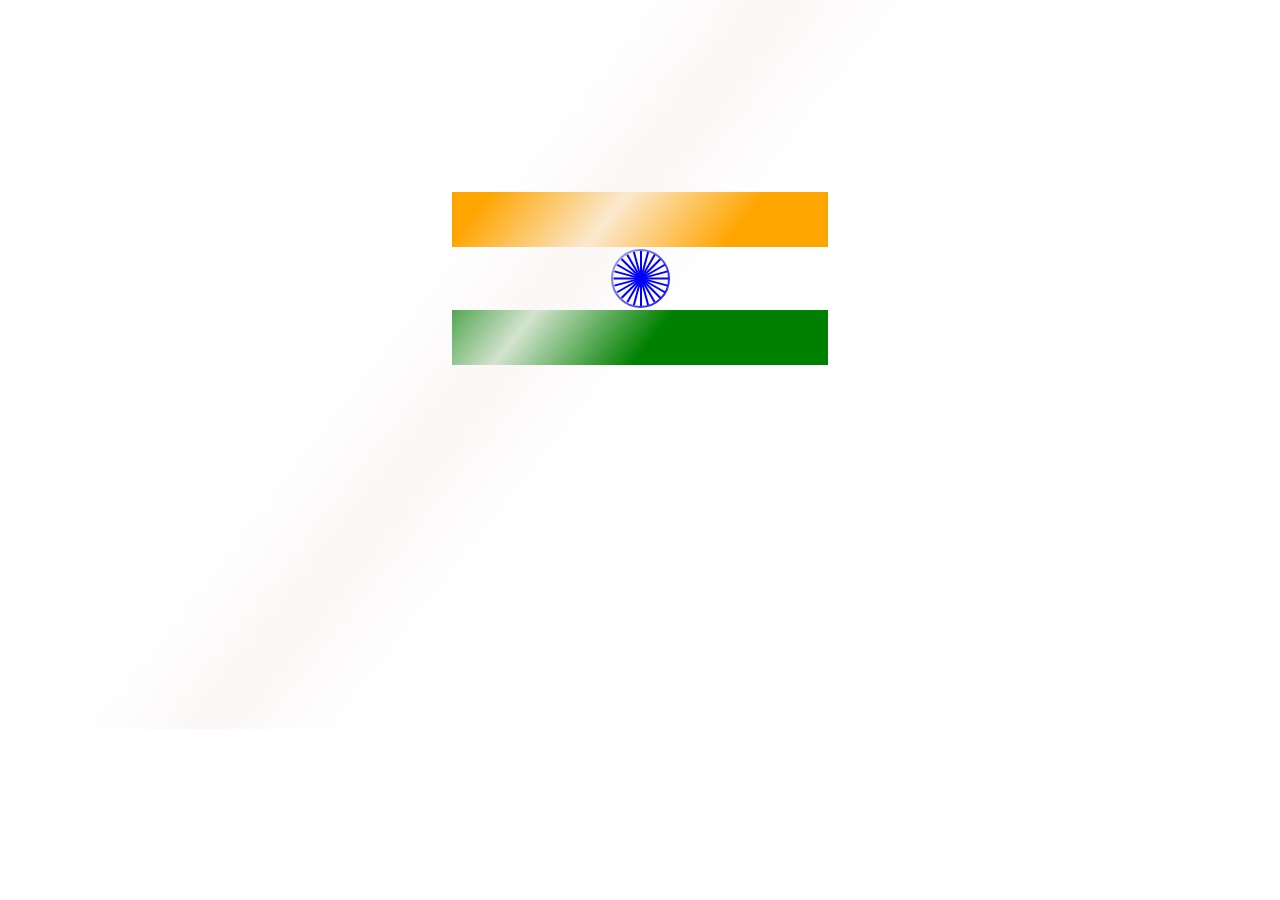
<file: Designs-Effects/INDIAN FLAG/index.html>
<!DOCTYPE html>
<html lang="en">
  <head>
    <meta charset="UTF-8" />
    <meta http-equiv="X-UA-Compatible" content="IE=edge" />
    <meta name="viewport" content="width=device-width, initial-scale=1.0" />
    <title>Indian Flag</title>
  </head>
  <link rel="stylesheet" href="index.css" />
  <body>
    <section class="wrap">
      <div class="wave"></div>
      <div class="rect" id="orange"></div>
      <div class="rect" id="white">
        <div class="chakra">
          <span class="spoke1"></span>
          <span class="spoke2"></span>
          <span class="spoke3"></span>
          <span class="spoke4"></span>
          <span class="spoke5"></span>
          <span class="spoke6"></span>
          <span class="spoke7"></span>
          <span class="spoke8"></span>
          <span class="spoke9"></span>
          <span class="spoke10"></span>
          <span class="spoke11"></span>
          <span class="spoke"></span>
        </div>
      </div>

      <div class="rect" id="green"></div>
    </section>
  </body>
</html>
</file>
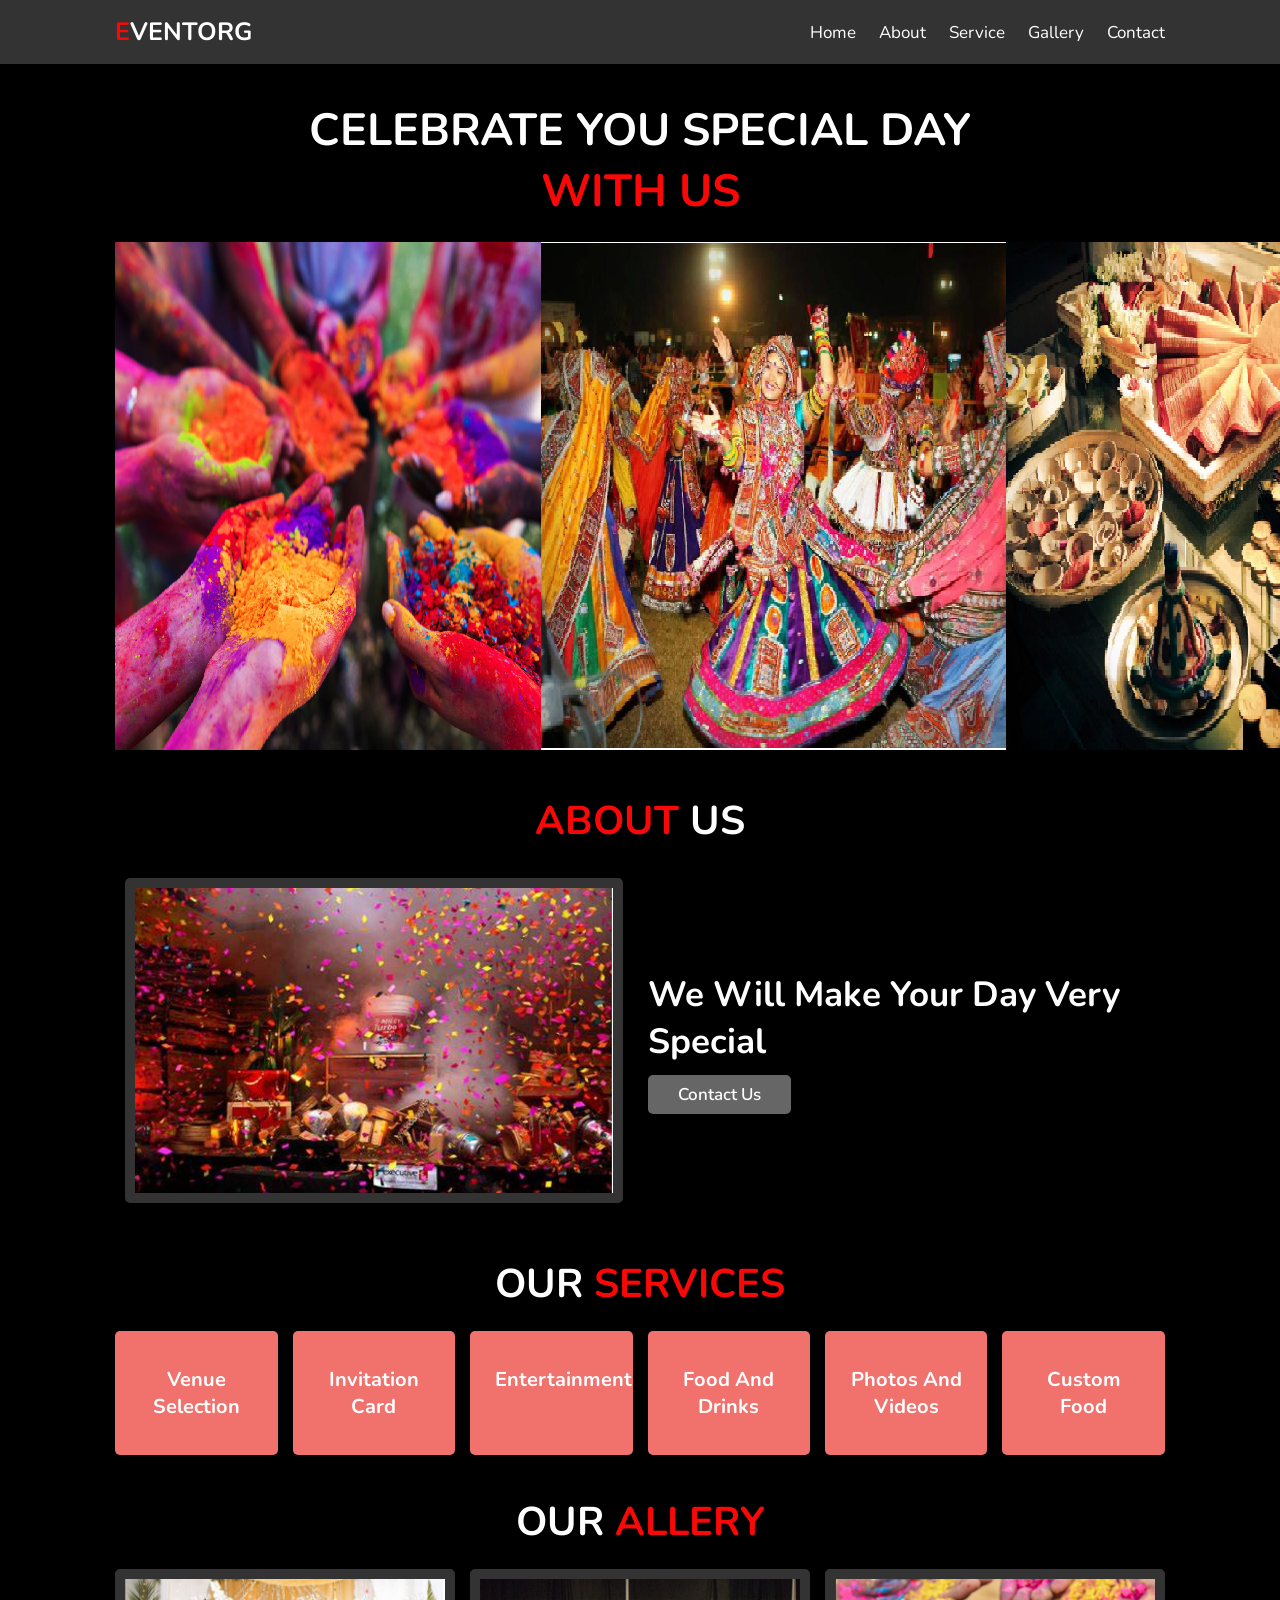
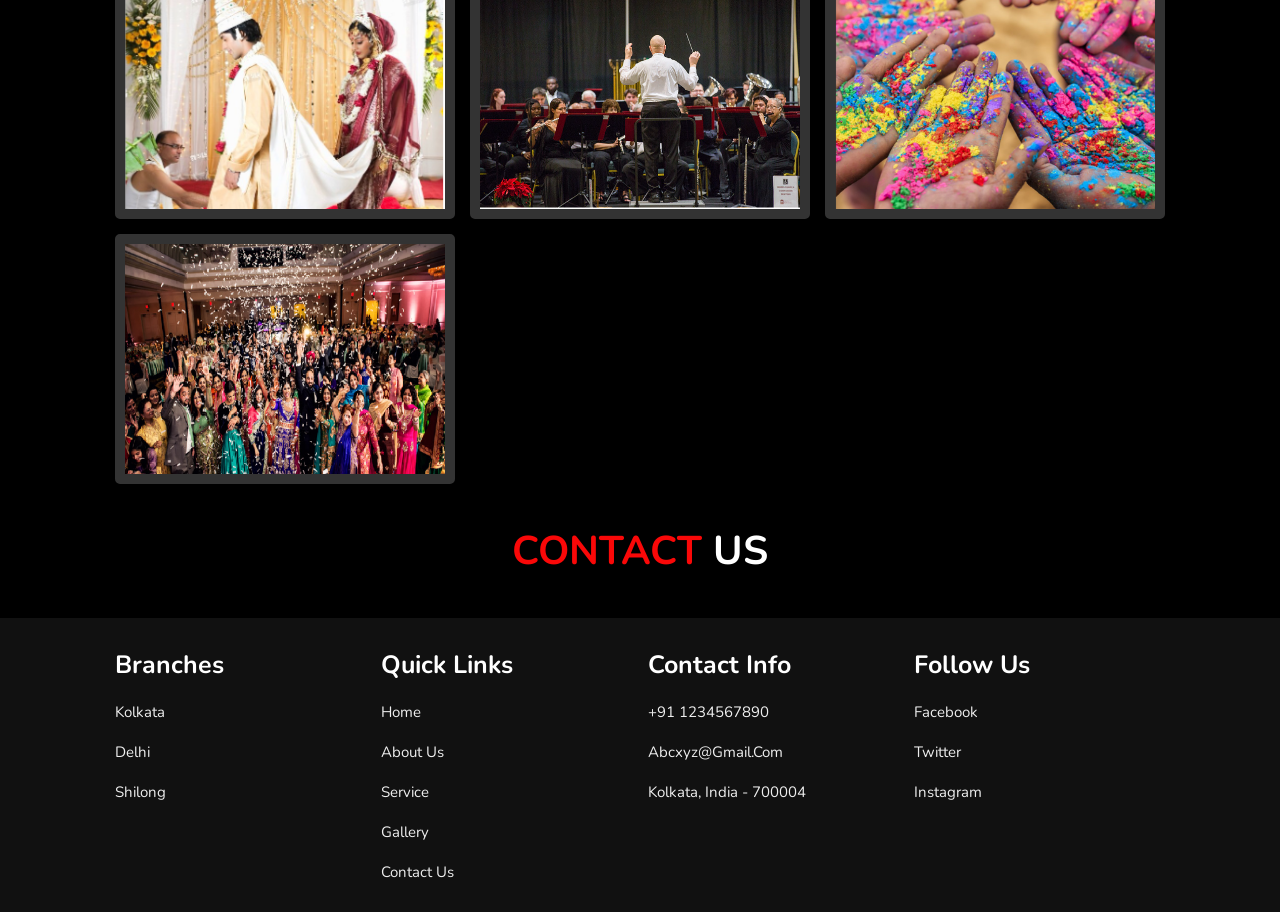
<file: HTML+CSS/Event Organizer Landing Page/index.html>
<!DOCTYPE html>
<html lang="en">

<head>
    <meta charset="UTF-8">
    <meta http-equiv="X-UA-Compatible" content="IE=edge">
    <meta name="viewport" content="width=device-width, initial-scale=1.0">

    <!-- custom css file link  -->
    <link rel="stylesheet" href="style.css">

</head>

<body>

    <!-- header section starts  -->

    <header class="header">

        <a href="#" class="logo"><span>E</span>VENTORG</a>

        <nav class="navbar">
            <a href="#home">home</a>
            <a href="#about">about</a>
            <a href="#service">service</a>
            <a href="#gallery">gallery</a>
            <a href="#contact">contact</a>
        </nav>

    </header>

    <!-- header section ends -->

    <!-- home section starts  -->

    <section class="home" id="home">

        <div class="content">
            <h3>Celebrate you special day <span> with us </span></h3>
        </div>

        <div>
            <div></div><img src="home3.png" alt=""></div>
        </div>

    </section>

    <!-- home section ends -->

    <!-- about section starts  -->

    <section class="about" id="about">

        <h1 class="heading"><span>about</span> us </h1>

        <div class="row">

            <div class="image">
                <img src="about1.png" alt="">
            </div>

            <div class="content">
                <h3>we will make your day very special </h3>
                <a href="#contact" class="btn">contact us</a>
            </div>

        </div>

    </section>

    <!-- about section ends -->
    <!-- service section starts  -->

    <section class="service" id="service">

        <h1 class="heading"> our <span>services</span> </h1>

        <div class="box-container">

            <div class="box">

                <h3>venue selection</h3>
            </div>

            <div class="box">
                <h3>invitation card</h3>
            </div>

            <div class="box">
                <h3>entertainment</h3>
            </div>

            <div class="box">
                <h3>food and drinks</h3>
            </div>

            <div class="box">
                <h3>photos and videos</h3>
            </div>

            <div class="box">
                <h3>custom food</h3>
            </div>

        </div>

    </section>

    <!-- service section ends -->
    <!-- gallery section starts  -->

    <section class="gallery" id="gallery">

        <h1 class="heading">Our <span>allery</span></h1>

        <div class="box-container">

            <div class="box">
                <img src="gallery1.png" alt="">
            </div>

            <div class="box">
                <img src="gallery2.png" alt="">

            </div>

            <div class="box">
                <img src="gallery3.png" alt="">
            </div>

            <div class="box">
                <img src="gallery4.png" alt="">
            </div>
        </div>

    </section>

    <!-- gallery section ends -->

    <!-- contact section starts  -->

    <section class="contact" id="contact">

        <h1 class="heading"> <span>contact</span> us </h1>

    </section>

    <!-- contact section ends -->

    <!-- footer section starts  -->

    <section class="footer">

        <div class="box-container">

            <div class="box">
                <h3>Branches</h3>
                <a href="#">Kolkata </a>
                <a href="#">Delhi </a>
                <a href="#">Shilong</a>
            </div>

            <div class="box">
                <h3>Quick Links</h3>
                <a href="#">Home </a>
                <a href="#">About us </a>
                <a href="#">Service </a>
                <a href="#">Gallery </a>
                <a href="#">Contact Us </a>
            </div>

            <div class="box">
                <h3>contact info</h3>
                <a href="#">+91 1234567890 </a>
                <a href="#">abcxyz@gmail.com </a>
                <a href="#">Kolkata, India - 700004 </a>
            </div>

            <div class="box">
                <h3>follow us</h3>
                <a href="#">Facebook </a>
                <a href="#">Twitter </a>
                <a href="#">Instagram </a>
            </div>

        </div>

    </section>

</body>

</html>
</file>
<file: Designs-Effects/INDIAN FLAG/index.css>
body {
  margin: 0 auto;
}
.wrap {
  display: grid;
  place-items: center;
  margin-top: 15%;
}
#orange {
  border: 2px solid orange;
  background-color: orange;
}
#white {
  padding-top: 0%;
  padding-bottom: 0%;
  border: 2px solid rgb(255, 255, 255);
  background-color: white;
}
#green {
  border: 2px solid green;
  background-color: green;
}
.rect {
  width: 25%;
  padding: 2%;
}
.chakra {
  border: 2px solid blue;
  width: 55px;
  height: 55px;
  border-radius: 50%;
  margin: 0 auto;
  -webkit-animation: chakra 5s infinite;
  animation: chakra 10s linear 2s infinite;
}
.chakra:after {
  content: "";
  width: 2px;
  height: 2px;
  border-radius: 50%;
  background: blue;
}
.spoke {
  position: absolute;
  display: inline-block;
  background: blue;
  height: 55px;
  width: 2px;
  left: 50%;
}

.spoke1 {
  position: absolute;
  display: inline-block;
  background: blue;
  height: 55px;
  width: 2px;
  left: 50%;
  -ms-transform: rotate(15deg);
  -webkit-transform: rotate(15deg);
  transform: rotate(15deg);
}
.spoke2 {
  position: absolute;
  display: inline-block;
  background: blue;
  height: 55px;
  width: 2px;
  left: 50%;
  -ms-transform: rotate(30deg);
  -webkit-transform: rotate(30deg);
  transform: rotate(30deg);
}
.spoke3 {
  position: absolute;
  display: inline-block;
  background: blue;
  height: 55px;
  width: 2px;
  left: 50%;
  -ms-transform: rotate(45deg);
  -webkit-transform: rotate(45deg);
  transform: rotate(45deg);
}
.spoke4 {
  position: absolute;
  display: inline-block;
  background: blue;
  height: 55px;
  width: 2px;
  left: 50%;
  -ms-transform: rotate(60deg);
  -webkit-transform: rotate(60deg);
  transform: rotate(60deg);
}
.spoke5 {
  position: absolute;
  display: inline-block;
  background: blue;
  height: 55px;
  width: 2px;
  left: 50%;
  -ms-transform: rotate(75deg);
  -webkit-transform: rotate(75deg);
  transform: rotate(75deg);
}
.spoke6 {
  position: absolute;
  display: inline-block;
  background: blue;
  height: 55px;
  width: 2px;
  left: 50%;
  -ms-transform: rotate(90deg);
  -webkit-transform: rotate(90deg);
  transform: rotate(90deg);
}
.spoke7 {
  position: absolute;
  display: inline-block;
  background: blue;
  height: 55px;
  width: 2px;
  left: 50%;
  -ms-transform: rotate(105deg);
  -webkit-transform: rotate(105deg);
  transform: rotate(105deg);
}
.spoke8 {
  position: absolute;
  display: inline-block;
  background: blue;
  height: 55px;
  width: 2px;
  left: 50%;
  -ms-transform: rotate(120deg);
  -webkit-transform: rotate(120deg);
  transform: rotate(120deg);
}
.spoke9 {
  position: absolute;
  display: inline-block;
  background: blue;
  height: 55px;
  width: 2px;
  left: 50%;
  -ms-transform: rotate(135deg);
  -webkit-transform: rotate(135deg);
  transform: rotate(135deg);
}
.spoke10 {
  position: absolute;
  display: inline-block;
  background: blue;
  height: 55px;
  width: 2px;
  left: 50%;
  -ms-transform: rotate(150deg);
  -webkit-transform: rotate(150deg);
  transform: rotate(150deg);
}
.spoke11 {
  position: absolute;
  display: inline-block;
  background: blue;
  height: 55px;
  width: 2px;
  left: 50%;
  -ms-transform: rotate(165deg);
  -webkit-transform: rotate(165deg);
  transform: rotate(165deg);
}
@-webkit-keyframes chakra {
  from {
    -ms-transform: rotate(0deg);
    -webkit-transform: rotate(0deg);
    transform: rotate(0deg);
  }
  to {
    -ms-transform: rotate(360deg);
    -webkit-transform: rotate(360deg);
    transform: rotate(360deg);
  }
}
.wave {
  position: absolute;
  height: 100%;
  width: 100%;
  background-image: linear-gradient(
    128deg,
    rgba(89, 72, 21, 0) 39%,
    rgba(250, 245, 245, 0.8474025974025974) 46%,
    rgba(89, 72, 21, 0) 53%
  );
  animation-name: wavy;
  animation-duration: 5s;
  animation-iteration-count: infinite;
  animation-timing-function: linear;
}

@keyframes wavy {
  0% {
    background-position: -400px 0px, -400px 0px, -400px 0px, -400px 0px;
  }
  100% {
    background-position: 800px 0px, 800px 0px, 800px 0px, 800px 0px;
  }
}
@media screen and (min-width: 600px) and (max-width: 800px) {
  .wrap {
    margin-top: 30%;
  }
  .rect {
    width: 45%;
    padding: 5%;
  }
}

@media screen and (min-width: 800px) and (max-width: 1000px) {
  .wrap {
    margin-top: 25%;
  }
  .rect {
    width: 45%;
    padding: 3%;
  }
}
@media screen and (min-width: 250px) and (max-width: 600px) {
  .wrap {
    margin-top: 55%;
  }
  .rect {
    width: 65%;
    padding: 5%;
  }
}
</file>
<file: HTML+CSS/Event Organizer Landing Page/style.css>
@import url('https://fonts.googleapis.com/css2?family=Nunito:wght@200;600;700&display=swap');
:root {
    --main-color: #fa0808;
}

* {
    font-family: 'Nunito', sans-serif;
    margin: 0;
    padding: 0;
    box-sizing: border-box;
    outline: none;
    border: none;
    text-decoration: none;
    text-transform: capitalize;
    transition: .2s linear;
}

html {
    font-size: 62.5%;
    overflow-x: hidden;
    scroll-padding-top: 7rem;
    scroll-behavior: smooth;
}

html::-webkit-scrollbar {
    width: 1rem;
}

html::-webkit-scrollbar-track {
    background: rgba(0, 0, 0, 0);
}

html::-webkit-scrollbar-thumb {
    background: var(--main-color);
    border-radius: 5rem;
}

body {
    background: rgb(0, 0, 0);
}

section {
    padding: 2rem 9%;
}

.heading {
    text-align: center;
    padding-bottom: 2rem;
    color: #fff;
    text-transform: uppercase;
    font-size: 4rem;
}

.heading span {
    color: var(--main-color);
    text-transform: uppercase;
}

.btn {
    margin-top: 1rem;
    display: inline-block;
    padding: .8rem 3rem;
    font-size: 1.7rem;
    border-radius: .5rem;
    background: #666;
    color: #fff;
    cursor: pointer;
    font-weight: 600;
}

.btn:hover {
    background: var(--main-color);
}

.header {
    position: fixed;
    top: 0;
    left: 0;
    right: 0;
    z-index: 10000;
    background: #333;
    display: flex;
    align-items: center;
    justify-content: space-between;
    padding: 1.5rem 9%;
}

.header .logo {
    font-weight: bolder;
    color: #fff;
    font-size: 2.5rem;
}

.header .logo span {
    color: var(--main-color);
}

.header .navbar a {
    font-size: 1.7rem;
    color: #fff;
    margin-left: 2rem;
}

.header .navbar a:hover {
    color: var(--main-color);
}

.home .content {
    text-align: center;
    padding-top: 6rem;
    margin: 2rem auto;
    max-width: 70rem;
}

.home .content h3 {
    color: #fff;
    font-size: 4.5rem;
    text-transform: uppercase;
}

.home .content h3 span {
    color: var(--main-color);
    text-transform: uppercase;
}

.about .row {
    display: flex;
    align-items: center;
    flex-wrap: wrap;
    gap: 1.5rem;
}

.about .row .image {
    flex: 1 1 45rem;
    padding: 1rem;
}

.about .row .image img {
    width: 100%;
    border-radius: .5rem;
    border: 1rem solid #333;
}

.about .row .content {
    flex: 1 1 45rem;
}

.about .row .content h3 {
    font-size: 3.5rem;
    color: #fff;
}

.about .row .content p {
    font-size: 1.5rem;
    color: #eee;
    padding: 1rem 0;
    line-height: 2;
}

.service .box-container {
    display: grid;
    grid-template-columns: repeat(auto-fit, minmax(10rem, 1fr));
    gap: 1.5rem;
}

.service .box-container .box {
    border-radius: .5rem;
    background: rgb(241, 113, 109);
    text-align: center;
    padding: 2.5rem;
}

.service .box-container .box h3 {
    font-size: 2rem;
    color: #fff;
    padding: 1rem 0;
}

.gallery .box-container {
    display: grid;
    grid-template-columns: repeat(auto-fit, minmax(27rem, 1fr));
    gap: 1.5rem;
}

.gallery .box-container .box {
    position: relative;
    border: 1rem solid #333;
    border-radius: .5rem;
    height: 25rem;
    cursor: pointer;
    overflow: hidden;
}

.gallery .box-container .box img {
    height: 100%;
    width: 100%;
    object-fit: cover;
}

.gallery .box-container .box:hover img {
    transform: scale(1.1);
    filter: grayscale();
}

.gallery .box-container .box .title {
    position: absolute;
    top: -10rem;
    left: 0;
    right: 0;
    background: #333;
    color: #fff;
    text-align: center;
    padding-bottom: 1rem;
    font-size: 2rem;
}

.gallery .box-container .box:hover .title {
    top: 0;
}

.gallery .box-container .box .icons {
    position: absolute;
    bottom: -10rem;
    left: 0;
    right: 0;
    background: #333;
    padding-top: 1rem;
    text-align: center;
}

.gallery .box-container .box:hover .icons {
    bottom: 0;
}

.gallery .box-container .box .icons a {
    font-size: 2rem;
    margin: .5rem 1rem;
    color: #fff;
}

.gallery .box-container .box .icons a:hover {
    color: var(--main-color);
}

.contact form .inputBox {
    display: flex;
    justify-content: space-between;
    flex-wrap: wrap;
}

.contact form .inputBox input,
.contact form textarea {
    width: 100%;
    background: #333;
    border-radius: .5rem;
    padding: 1rem;
    margin: .7rem 0;
    font-size: 1.5rem;
    color: #fff;
    text-transform: none;
}

.contact form .inputBox input::placeholder,
.contact form textarea::placeholder {
    color: #eee;
    text-transform: capitalize;
}

.contact form .inputBox input:focus,
.contact form textarea:focus {
    background: #444;
}

.contact form .inputBox input {
    width: 49%;
}

.contact form textarea {
    resize: none;
}

.footer {
    background: #111;
}

.footer .box-container {
    display: grid;
    grid-template-columns: repeat(auto-fit, minmax(25rem, 1fr));
    gap: 1.5rem;
}

.footer .box-container .box h3 {
    font-size: 2.5rem;
    padding: 1rem 0;
    color: #fff;
}

.footer .box-container .box a {
    display: block;
    font-size: 1.5rem;
    padding: 1rem 0;
    color: #eee;
}

.footer .box-container .box a i {
    padding-right: .5rem;
    color: var(--main-color);
}

.footer .box-container .box a:hover i {
    padding-right: 1.5rem;
    color: #fff;
}

.footer .credit {
    text-align: center;
    border-top: .1rem solid #222;
    color: #fff;
    padding: 2rem;
    padding-top: 2.5rem;
    margin-top: 1rem;
    font-size: 2rem;
}

.footer .credit span {
    color: var(--main-color);
}
</file>
